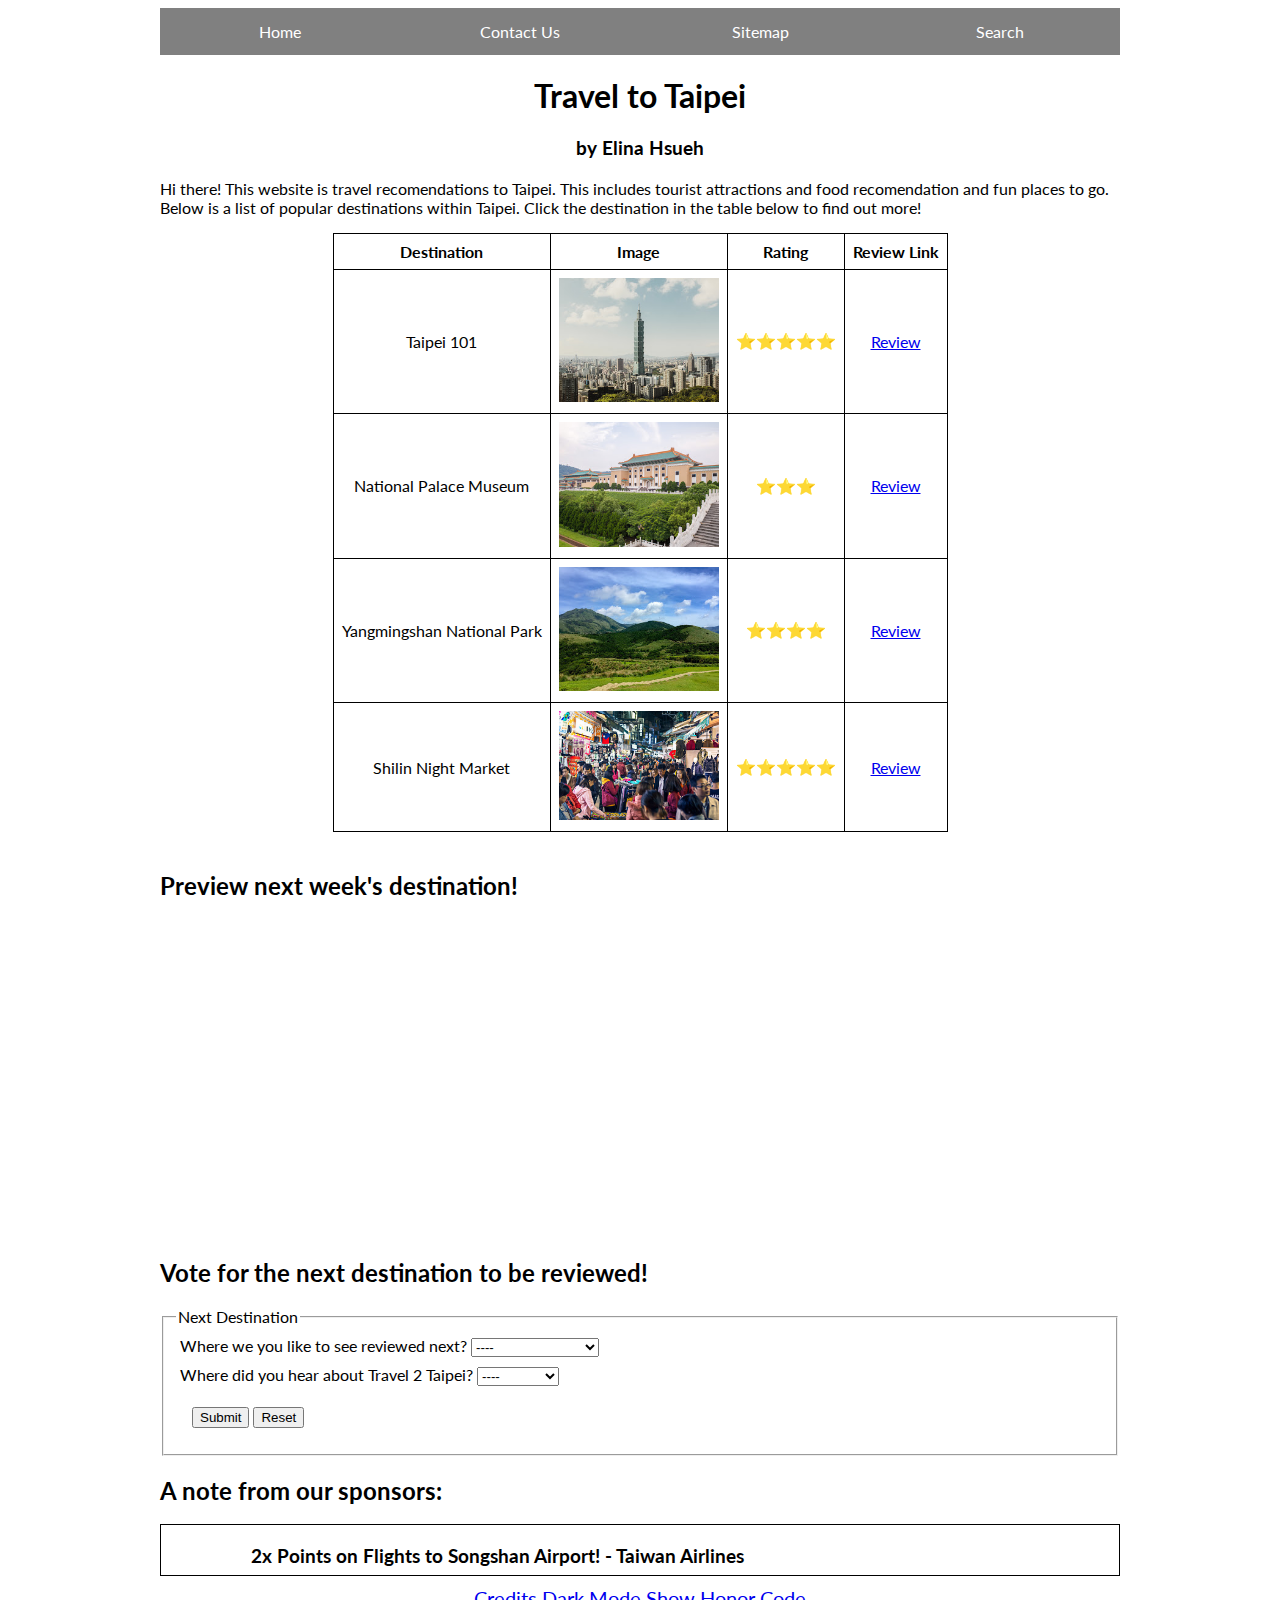
<file: index.html>
<!DOCTYPE html>
<html lang="en">

<head>
    <meta name="description" content="A brief guide on tourist destinations within Taipei. Be sure to vote for our next destination!">
    <meta name="keywords" content="taipei,travel,tourism,101">
    <meta name="author" content="Elina Hsueh">
    <meta charset="UTF-8" />
    <meta content="width=device-width, initial-scale=1.0" name="viewport" />
    <title>Travel 2 Taipei - By Elina</title>
    <!-- Global site tag (gtag.js) - Google Analytics -->
    <script async src="https://www.googletagmanager.com/gtag/js?id=UA-170163693-1"></script>
    <script>
        window.dataLayer = window.dataLayer || [];

        function gtag() {
            dataLayer.push(arguments);
        }
        gtag('js', new Date());

        gtag('config', 'UA-170163693-1');
    </script>
    <!-- External Stylesheet-->
    <link rel="stylesheet" type="text/css" href="stylesheet.css">
    <!-- Internal Stylesheet-->
    <style type="text/css">
        /* Body Text Settings */
        /* This h3 CSS is overriding the external stylesheet h3 */
        
        h3 {
            padding: 0.025em;
        }
        /* Table Settings */
        
        .destinationtable {
            border: 1.5px solid black;
            border-collapse: collapse;
            text-align: center;
            padding: 0.5em;
            margin-right: auto;
            margin-left: auto;
        }
        
        th {
            border: 2px solid black;
            border-collapse: collapse;
        }
        
        td {
            border: 1px solid black;
            border-collapse: collapse;
            padding: 0.5em;
        }
        
        .tableimg {
            width: 10em;
        }
        /* Form Settings */
        
        #submit {
            padding: 1em;
        }
        
        .formdiv {
            padding: 0.25em;
        }
        /* Ad Marquee */
        
        div.scroller {
            position: relative;
            border: 1px solid black;
            height: 50px;
            background-color: white;
        }
        
        #admsg {
            position: absolute;
            color: Black;
            vertical-align: middle;
        }
    </style>
    <link rel="shortcut icon" href="images/favicon.ico" type="image/x-icon">
</head>

<body>

    <!--Javscript to insert consistent nav bar across all pages-->
    <nav id="navbar"></nav>
    <script src="nav.js"></script>

    <h1>Travel to Taipei</h1>
    <h3>by Elina Hsueh</h3>



    <p>Hi there! This website is travel recomendations to Taipei. This includes tourist attractions and food recomendation and fun places to go. Below is a list of popular destinations within Taipei. Click the destination in the table below to find out more!</p>

    <table class="destinationtable">
        <tbody>
            <tr>
                <td><strong>Destination</strong></td>
                <td><strong>Image</strong></td>
                <td><strong>Rating</strong></td>
                <td><strong>Review Link</strong></td>
            </tr>
            <tr>
                <td>Taipei 101</td>
                <td>
                    <a href="taipei101.html"><img src="images/taipei101.jpg" title="Taipei 101" alt="Taipei 101" class="tableimg" id="taipei101img"></a>
                </td>
                <td>&#11088;&#11088;&#11088;&#11088;&#11088;</td>
                <td><a href="taipei101.html">Review</a></td>
            </tr>
            <tr>
                <td>National Palace Museum</td>
                <td>
                    <a href="nationalpalace.html"><img src="images/nationalpalace.jpg" title="National Palace Museum" alt="National Palace Museum" class="tableimg" id="npmimg"></a>
                </td>
                <td>&#11088;&#11088;&#11088;</td>
                <td><a href="nationalpalace.html">Review</a></td>
            </tr>
            <tr>
                <td>Yangmingshan National Park</td>
                <td>
                    <a href="yangmingshan.html"><img src="images/yangmingshan.jpg" title="Yangminshan National Park" alt="Yangminshan National Park" class="tableimg" id="ymsimg"></a>
                </td>
                <td>&#11088;&#11088;&#11088;&#11088;</td>
                <td><a href="yangmingshan.html">Review</a></td>
            </tr>
            <tr>
                <td>Shilin Night Market</td>
                <td>
                    <a href="shilin.html"><img src="images/shilin.jpg" title="Shilin Night Market" alt="Shilin Night Market" class="tableimg" id="shilinimg"></a>
                </td>
                <td>&#11088;&#11088;&#11088;&#11088;&#11088;</td>
                <td><a href="shilin.html">Review</a></td>
            </tr>
        </tbody>
    </table>
    <br>
    <h2>Preview next week's destination!</h2>
    <iframe width="560" height="315" src="https://www.youtube.com/embed/IahFyjrjjzk" frameborder="0" allow="accelerometer; autoplay; encrypted-media; gyroscope; picture-in-picture" allowfullscreen></iframe>
    <br>
    <h2>Vote for the next destination to be reviewed!</h2>
    <form name="myForm" action="POST">
        <fieldset>
            <legend>Next Destination</legend>
            <div class="formdiv">
                <div>
                    <label for="destination">Where we you like to see reviewed next?</label>
                    <select name="destination" id="dest-select">
                        <option value="None">----</option>
                        <option value="xiangshan">Xiangshan</option>
                        <option value="lungshan">Lungshan Temple</option>
                        <option value="taipeizoo">Taipei Zoo</option>
                    </select>
                </div>
            </div>
            <div class="formdiv">
                <div>
                    <label for="origin">Where did you hear about Travel 2 Taipei?</label>
                    <select name="origin" id="referral">
                        <option value="None">----</option>
                        <option value="Google">Google</option>
                        <option value="Instagram">Instagram</option>
                        <option value="Youtube">Youtube</option>
                        <option value="Friends">Friends</option>
                    </select>
                </div>
            </div>
            <!-- section for submit/reset buttons-->
            <div id="submit">
                <button type="button" name="submit-button" id="submit-button">Submit</button>
                <button type="reset" name="reset-button">Reset</button>
            </div>
        </fieldset>
    </form>

    <h2> A note from our sponsors:</h2>
    <div class="scroller" id="marquee">
        <h3 id="admsg">This text will move</h3>
    </div>

    <!-- Javascript codes in body-->


    <!--Image change onhover-->
    <script>
        function changeimg1() {
            document.getElementById("taipei101img").src = "images/taipei101alt.jpg";
        }

        function changeimg1b() {
            document.getElementById("taipei101img").src = "images/taipei101.jpg";
        }

        function changeimg2() {
            document.getElementById("npmimg").src = "images/npmalt.jpg";
        }

        function changeimg2b() {
            document.getElementById("npmimg").src = "images/nationalpalace.jpg";
        }

        function changeimg3() {
            document.getElementById("ymsimg").src = "images/ymsalt.jpg";
        }

        function changeimg3b() {
            document.getElementById("ymsimg").src = "images/yangmingshan.jpg";
        }

        function changeimg4() {
            document.getElementById("shilinimg").src = "images/shilinalt.jpg";
        }

        function changeimg4b() {
            document.getElementById("shilinimg").src = "images/shilin.jpg";
        }

        document.getElementById("taipei101img").onmouseover = changeimg1;
        document.getElementById("taipei101img").onmouseout = changeimg1b;

        document.getElementById("npmimg").onmouseover = changeimg2;
        document.getElementById("npmimg").onmouseout = changeimg2b;

        document.getElementById("ymsimg").onmouseover = changeimg3;
        document.getElementById("ymsimg").onmouseout = changeimg3b;

        document.getElementById("shilinimg").onmouseover = changeimg4;
        document.getElementById("shilinimg").onmouseout = changeimg4b;
    </script>

    <!--Form Validation-->
    <script>
        function validate() {
            //console.log("none selected!");
            let x = document.forms["myForm"]["destination"].value;
            let y = document.forms["myForm"]["origin"].value;

            if (x == "None" || y == "None") {
                alert("You forgot to select an option!");
            }

        }
        document.getElementById("submit-button").onclick = validate;
    </script>

    <div id="credits">
        <a href="credits.html">Credits</a>
        <a href="#" id="darkmodebtn">Dark Mode</a>
        <a href="#" id="honorcode">Show Honor Code</a>
    </div>

    <!--Dark Mode Javascript-->
    <script>
        function dmon() {
            console.log("works!");
            document.body.style.backgroundColor = "black";
            document.body.style.color = "white";
            document.querySelector(".destinationtable").style.borderColor = "white";
        }

        document.getElementById("darkmodebtn").onclick = dmon;
    </script>

    <!-- Uncommenting honor code Javascript-->
    <script>
        function uncomment() {
            let comment = document.getElementById("comment");
            comment.innerHTML = comment.innerHTML.replace('<!--', '').replace('-->', '');
        }

        document.getElementById("honorcode").onclick = uncomment;
    </script>

    <!--Marquee Scroller-->
    <script>
        const adList = [
            "2x Points on Flights to Songshan Airport! - Taiwan Airlines",
            "Free night when you book 10 nights! - Grand Central Hotel",
            "100 TWD biscuits when you order two entrees! - Dan's",
        ];
        const admsg = document.getElementById("admsg");
        let p = 5;
        let i = 0;

        function marquee() {
            admsg.innerHTML = adList[i];
            admsg.style.left = p + "px";
            if (p > document.getElementById("marquee").clientWidth - 550) {
                p = 5;
                i++;
                if (i === adList.length) {
                    i = 0;
                }
            } else {
                p = p + 5;
            }
            setTimeout(marquee, 40);
        }

        document.querySelector("body").onload = marquee;
    </script>

</body>

</html>

<div id="comment">
    <!-- 
“I, Elina, pledge my honor that I have neither received nor provided unauthorized assistance during the completion of this work"
-->
</div>
</file>
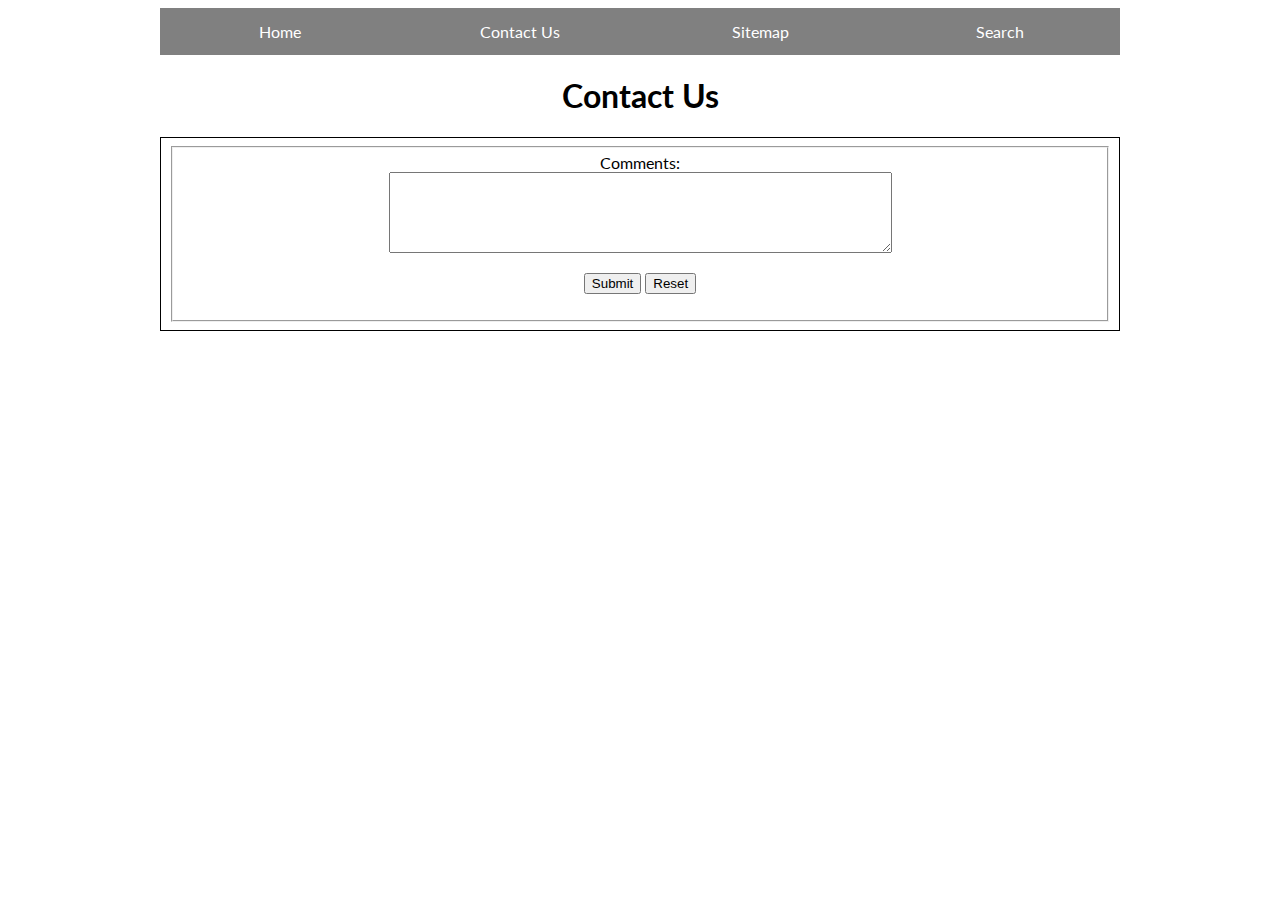
<file: contact.html>
<!DOCTYPE html>
<html lang="en">

<head>

    <meta charset="UTF-8" />
    <meta content="width=device-width, initial-scale=1.0" name="viewport" />
    <title>Contact Us</title>
    <!-- Global site tag (gtag.js) - Google Analytics -->
    <script async src="https://www.googletagmanager.com/gtag/js?id=UA-170163693-1"></script>
    <script>
        window.dataLayer = window.dataLayer || [];

        function gtag() {
            dataLayer.push(arguments);
        }
        gtag('js', new Date());

        gtag('config', 'UA-170163693-1');
    </script>
    <link rel="stylesheet" type="text/css" href="stylesheet.css">
    <style type="text/css">
        /* Table Settings */
        
        .feedback {
            border: 1px solid black;
            border-collapse: collapse;
            text-align: center;
            padding: 0.5em;
        }
        
        th {
            border: 1px solid black;
            border-collapse: collapse;
        }
        
        td {
            border: 1px solid black;
            border-collapse: collapse;
            padding: 0.5em;
        }
        
        .tableimg {
            width: 10em;
        }
        /* Form Settings */
        
        #submit {
            padding: 1em;
        }
    </style>
</head>

<body>


    <!--Javscript to insert consistent nav bar across all pages-->
    <nav id="navbar"></nav>
    <script src="nav.js"></script>

    <h1>Contact Us</h1>

    <!--feedback-->
    <form class="feedback">
        <fieldset>
            <div>
                <div>
                    <label for="comments">Comments:</label>
                </div>
                <div>
                    <textarea id="comments" name="comments" rows="5" cols="60%" placeholder=""></textarea>
                </div>
            </div>
            <!-- section for submit/reset buttons-->
            <div id="submit">
                <button type="submit" name="submit-button">Submit</button>
                <button type="reset" name="reset-button">Reset</button>
            </div>
        </fieldset>
    </form>

</body>

</html>

<!-- 
“I, Elina, pledge my honor that I have neither received nor provided unauthorized assistance during the completion of this work"
-->
</file>
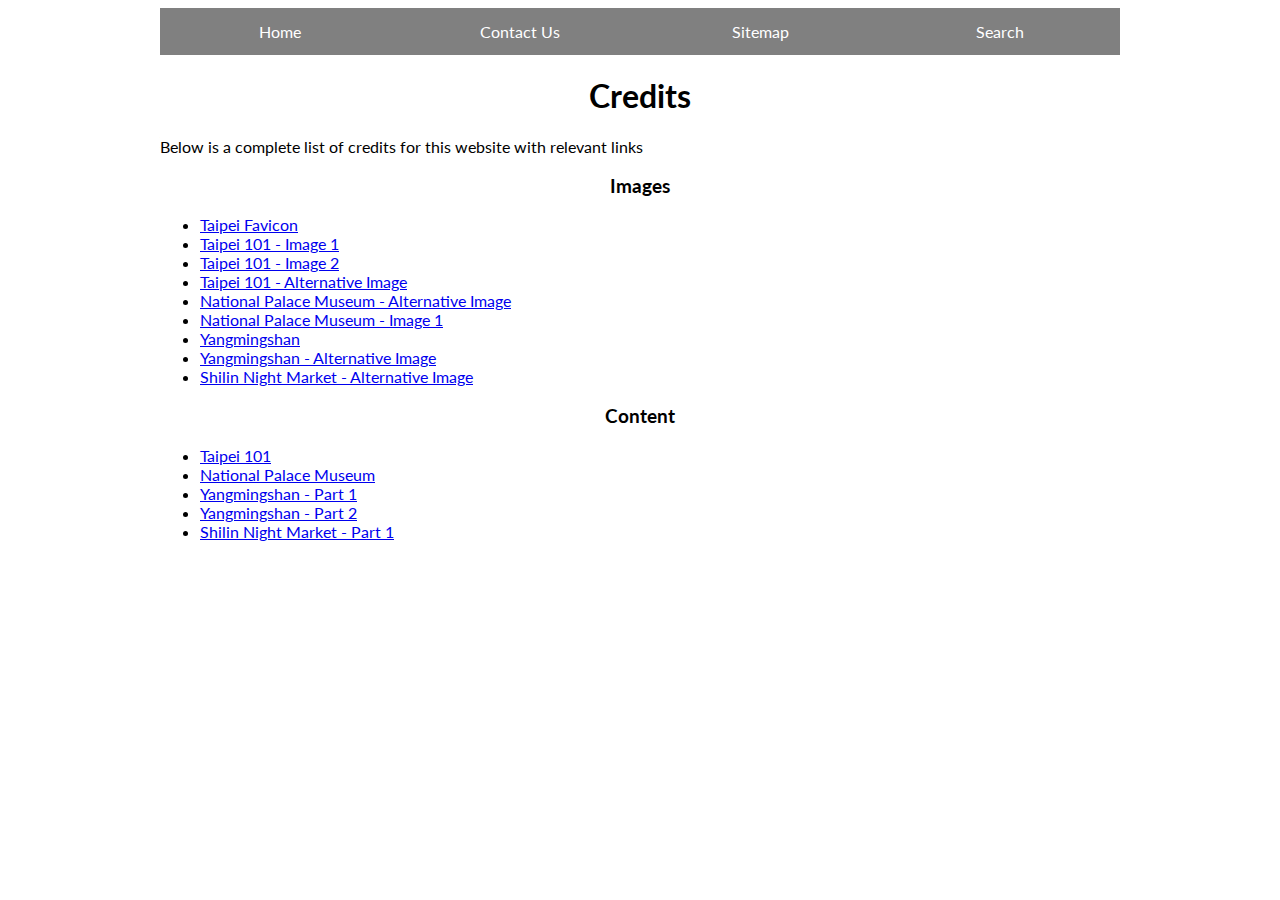
<file: credits.html>
<!DOCTYPE html>
<html lang="en">

<head>
    <meta charset="UTF-8" />
    <meta content="width=device-width, initial-scale=1.0" name="viewport" />
    <title>Credits</title>
    <!-- Global site tag (gtag.js) - Google Analytics -->
    <script async src="https://www.googletagmanager.com/gtag/js?id=UA-170163693-1"></script>
    <script>
        window.dataLayer = window.dataLayer || [];

        function gtag() {
            dataLayer.push(arguments);
        }
        gtag('js', new Date());

        gtag('config', 'UA-170163693-1');
    </script>
    <link rel="stylesheet" type="text/css" href="stylesheet.css">

</head>

<body>

    <!--Javscript to insert consistent nav bar across all pages-->
    <nav id="navbar"></nav>
    <script src="nav.js"></script>

    <h1>Credits</h1>
    <div>Below is a complete list of credits for this website with relevant links</div>
    <h3>Images</h3>
    <div>
        <ul>
            <li><a href="https://thenounproject.com/term/taipei-101/1509456/">Taipei Favicon</a></li>
            <li><a href="https://flic.kr/p/wQB8RT">Taipei 101 - Image 1</a></li>
            <li><a href="https://flic.kr/p/n3LeYg">Taipei 101 - Image 2</a></li>
            <li><a href="https://www.tripsavvy.com/thmb/LFTmGaNud5eFHGgCV7BvpkX4zY0=/950x0/filters:no_upscale():max_bytes(150000):strip_icc():format(webp)/taipei101-tower-taiwan-56ccb69b5f9b5879cc5b6f0a.jpg">Taipei 101 - Alternative Image</a></li>
            <li><a href="https://eng.taiwan.net.tw/att/1/big_scenic_spots/pic_74_4.jpg">National Palace Museum - Alternative Image</a></li>
            <li><a href="https://www.lonelyplanet.com/taiwan/taipei/attractions/national-palace-museum/a/poi-sig/375619/357551">National Palace Museum - Image 1</a></li>
            <li><a href="https://wikitravel.org/en/File:Yangmingshan_National_Park_Banner.jpg">Yangmingshan</a></li>
            <li><a href="https://i0.wp.com/en.blog.kkday.com/wp-content/uploads/featured_yangmingshan.jpg?fit=924%2C618&ssl=1">Yangmingshan - Alternative Image</a></li>
            <li><a href="https://www.taipeitravelgeek.com/wp-content/uploads/2019/08/Shilin-Night-Market-1024x725.jpg">Shilin Night Market - Alternative Image</a></li>
        </ul>
    </div>
    <h3>Content</h3>
    <ul>
        <li><a href="https://www.lonelyplanet.com/taiwan/taipei/attractions/taipei-101/a/poi-sig/375635/357551">Taipei 101</a></li>
        <li><a href="https://www.lonelyplanet.com/taiwan/taipei/attractions/national-palace-museum/a/poi-sig/375619/357551">National Palace Museum</a></li>
        <li><a href="https://www.lonelyplanet.com/taiwan/taipei/yangmingshan-national-park">Yangmingshan - Part 1</li>
        <li><a href="https://wikitravel.org/en/Yangmingshan_National_Park">Yangmingshan - Part 2</li>
        <li><a href="https://eng.taiwan.net.tw/m1.aspx?sNo=0002090&id=154">Shilin Night Market - Part 1</li>



        



    </ul>


</body>

</html>

<!-- 
“I, Elina, pledge my honor that I have neither received nor provided unauthorized assistance during the completion of this work"
-->
</file>
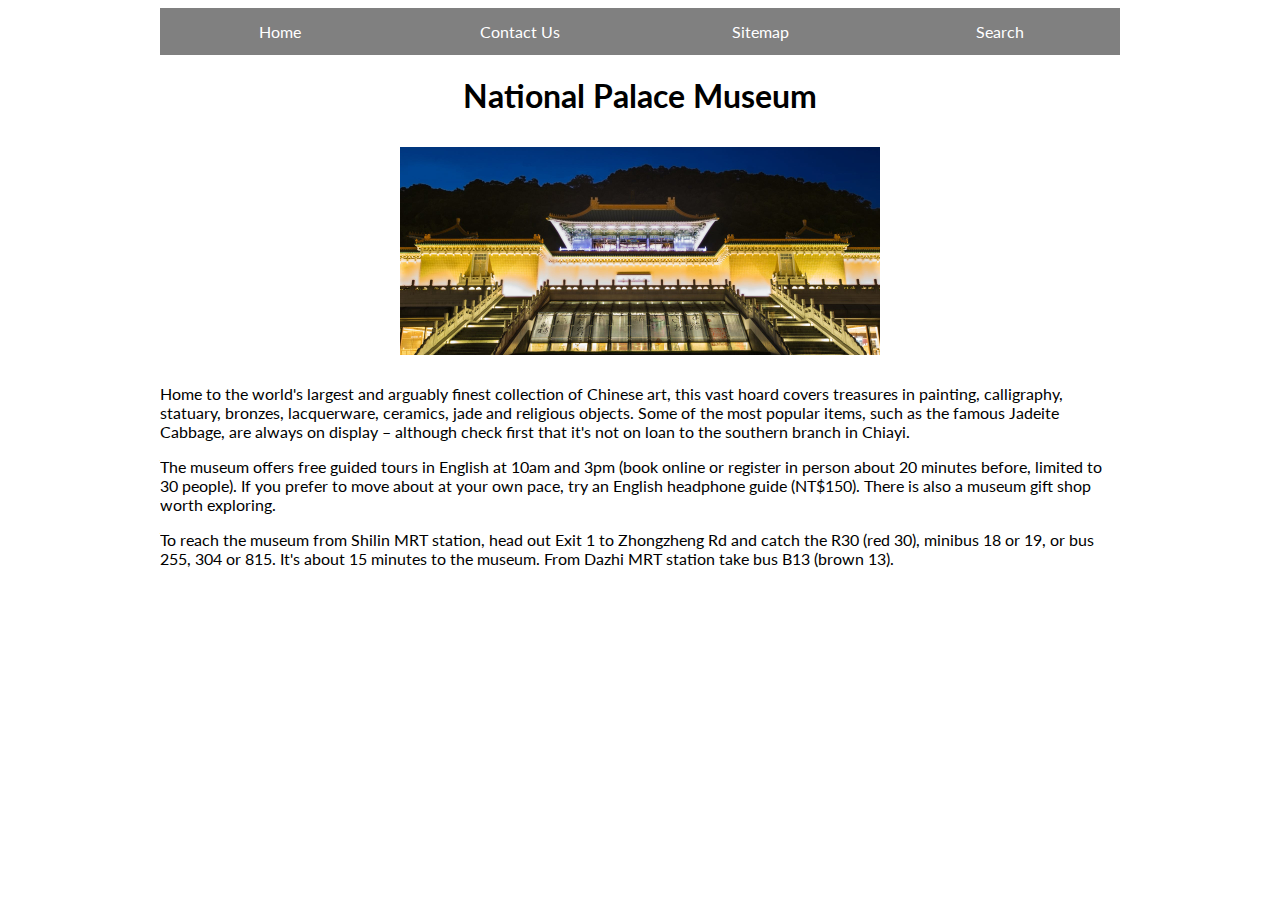
<file: nationalpalace.html>
<!DOCTYPE html>
<html lang="en">

<head>
    <meta charset="UTF-8" />
    <meta content="width=device-width, initial-scale=1.0" name="viewport" />
    <title>National Palace</title>
    <!-- Global site tag (gtag.js) - Google Analytics -->
    <script async src="https://www.googletagmanager.com/gtag/js?id=UA-170163693-1"></script>
    <script>
        window.dataLayer = window.dataLayer || [];

        function gtag() {
            dataLayer.push(arguments);
        }
        gtag('js', new Date());

        gtag('config', 'UA-170163693-1');
    </script>
    <link rel="stylesheet" type="text/css" href="stylesheet.css">
    <style type="text/css">
        /* Table Settings */
        
        table {
            margin: 0 auto;
        }
        
        th {
            border: none;
            border-collapse: collapse;
            margin-left: auto;
            margin-right: auto;
        }
        
        td {
            border: none;
            border-collapse: collapse;
            padding: 0.5em;
        }
        
        .tableimg {
            width: 30em;
        }
        /* Form Settings */
        
        #submit {
            padding: 1em;
        }
    </style>
</head>

<body>

    <!--Javscript to insert consistent nav bar across all pages-->
    <nav id="navbar"></nav>
    <script src="nav.js"></script>
    <h1>National Palace Museum</h1>

    <table class="grid">
        <tbody>
            <tr>
                <td><img src="/images/npm.jpg" class="tableimg"></td>
            </tr>
        </tbody>
    </table>

    <p>
        Home to the world's largest and arguably finest collection of Chinese art, this vast hoard covers treasures in painting, calligraphy, statuary, bronzes, lacquerware, ceramics, jade and religious objects. Some of the most popular items, such as the famous
        Jadeite Cabbage, are always on display – although check first that it's not on loan to the southern branch in Chiayi.
    </p>

    <p>
        The museum offers free guided tours in English at 10am and 3pm (book online or register in person about 20 minutes before, limited to 30 people). If you prefer to move about at your own pace, try an English headphone guide (NT$150). There is also a museum
        gift shop worth exploring.
    </p>
    <p>
        To reach the museum from Shilin MRT station, head out Exit 1 to Zhongzheng Rd and catch the R30 (red 30), minibus 18 or 19, or bus 255, 304 or 815. It's about 15 minutes to the museum. From Dazhi MRT station take bus B13 (brown 13).
    </p>
</body>

</html>

<!-- 
“I, Elina, pledge my honor that I have neither received nor provided unauthorized assistance during the completion of this work"
-->
</file>
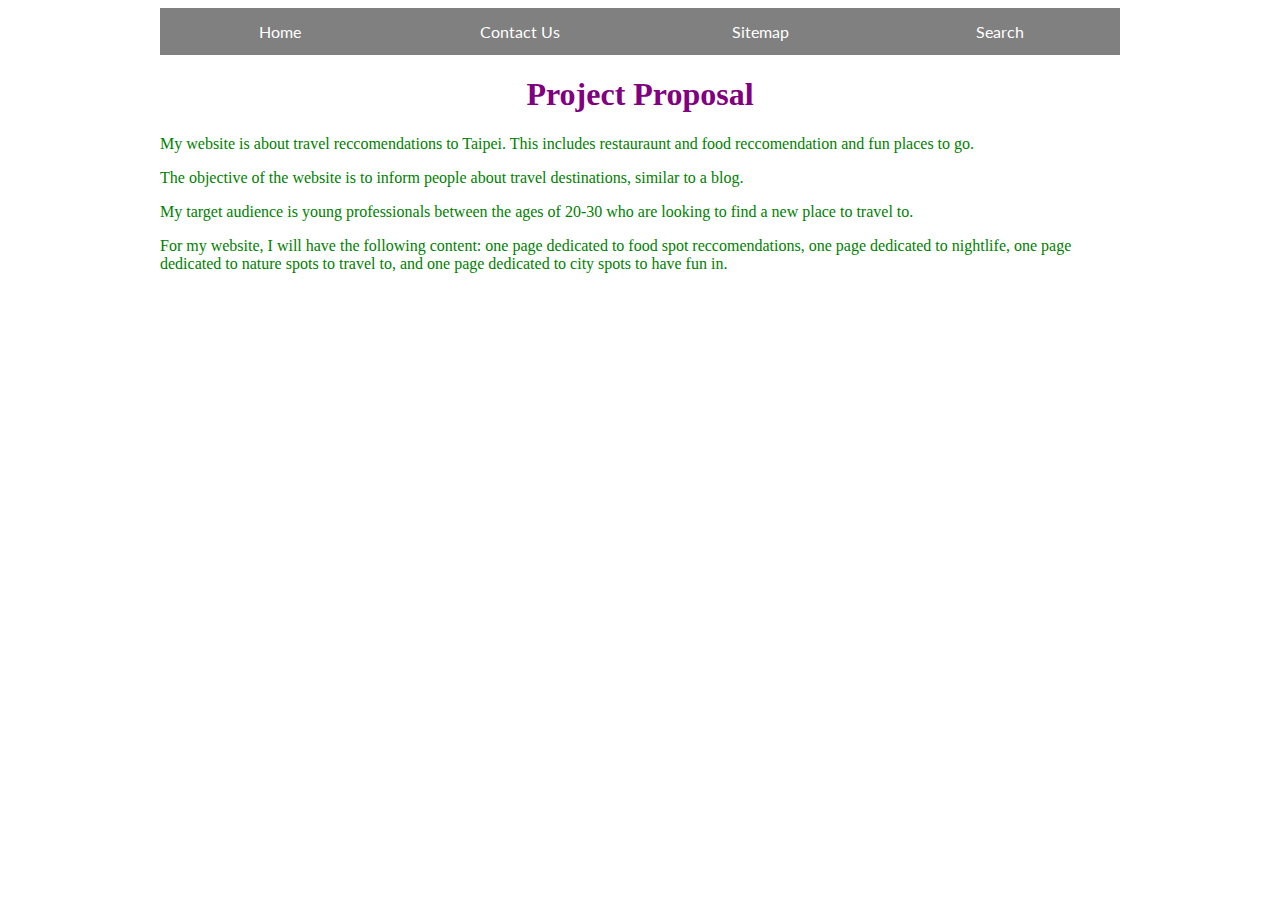
<file: proposal.html>
<!DOCTYPE html>
<html lang="en">

<head>
    <!-- Global site tag (gtag.js) - Google Analytics -->
    <script async src="https://www.googletagmanager.com/gtag/js?id=UA-170163693-1"></script>
    <script>
        window.dataLayer = window.dataLayer || [];

        function gtag() {
            dataLayer.push(arguments);
        }
        gtag('js', new Date());

        gtag('config', 'UA-170163693-1');
    </script>
    <meta charset="UTF-8" />
    <meta content="width=device-width, initial-scale=1.0" name="viewport" />
    <title>Project Proposal</title>
    <link rel="stylesheet" type="text/css" href="stylesheet.css">
    <style type="text/css">
        h1 {
            font-family: 'Times New Roman', Times, serif;
            color: purple;
        }
        
        p {
            font-family: "Verdana";
            color: green;
        }
    </style>
</head>

<body>
    <!--Javscript to insert consistent nav bar across all pages-->
    <nav id="navbar"></nav>
    <script src="nav.js"></script>

    <h1>Project Proposal</h1>
    <p>My website is about travel reccomendations to Taipei. This includes restauraunt and food reccomendation and fun places to go.</p>
    <p>The objective of the website is to inform people about travel destinations, similar to a blog.</p>
    <p>My target audience is young professionals between the ages of 20-30 who are looking to find a new place to travel to. </p>
    <p>For my website, I will have the following content: one page dedicated to food spot reccomendations, one page dedicated to nightlife, one page dedicated to nature spots to travel to, and one page dedicated to city spots to have fun in.</p>
</body>

</html>
</file>
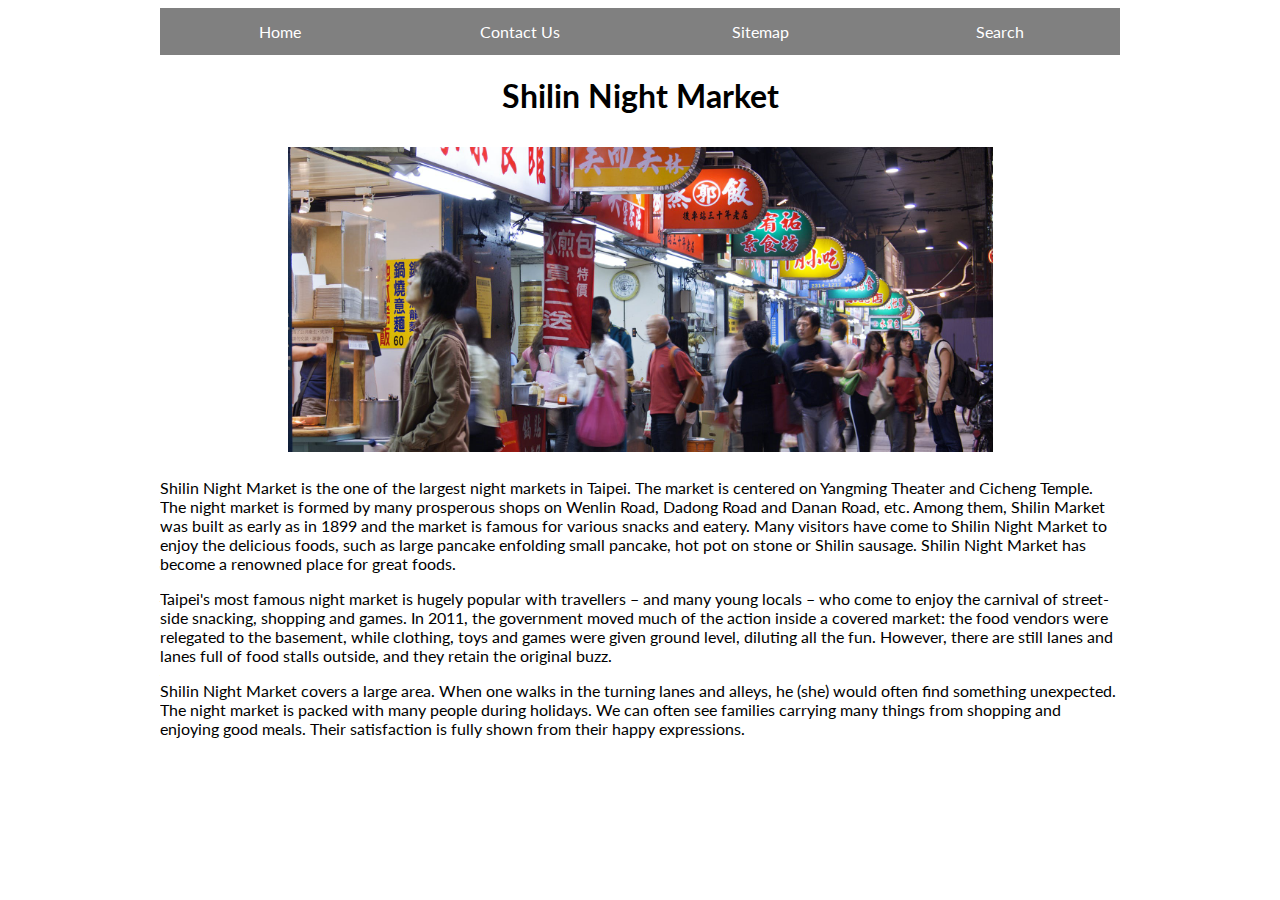
<file: shilin.html>
<!DOCTYPE html>
<html lang="en">

<head>
    <meta charset="UTF-8" />
    <meta content="width=device-width, initial-scale=1.0" name="viewport" />
    <title>Shilin Night Market</title>
    <!-- Global site tag (gtag.js) - Google Analytics -->
    <script async src="https://www.googletagmanager.com/gtag/js?id=UA-170163693-1"></script>
    <script>
        window.dataLayer = window.dataLayer || [];

        function gtag() {
            dataLayer.push(arguments);
        }
        gtag('js', new Date());

        gtag('config', 'UA-170163693-1');
    </script>
    <link rel="stylesheet" type="text/css" href="stylesheet.css">
    <style type="text/css">
        /* Table Settings */
        
        table {
            margin: 0 auto;
        }
        
        th {
            border: none;
            border-collapse: collapse;
            margin-left: auto;
            margin-right: auto;
        }
        
        td {
            border: none;
            border-collapse: collapse;
            padding: 0.5em;
        }
        
        .tableimg {
            width: 75%;
            display: block;
            margin-left: auto;
            margin-right: auto;
        }
        /* Form Settings */
        
        #submit {
            padding: 1em;
        }
    </style>
</head>

<body>

    <!--Javscript to insert consistent nav bar across all pages-->
    <nav id="navbar"></nav>
    <script src="nav.js"></script>
    <h1>Shilin Night Market</h1>

    <table class="grid">
        <tbody>
            <tr>
                <td><img src="/images/shilin-1.jpg" class="tableimg"></td>
            </tr>
        </tbody>
    </table>

    <p>
        Shilin Night Market is the one of the largest night markets in Taipei. The market is centered on Yangming Theater and Cicheng Temple. The night market is formed by many prosperous shops on Wenlin Road, Dadong Road and Danan Road, etc. Among them, Shilin
        Market was built as early as in 1899 and the market is famous for various snacks and eatery. Many visitors have come to Shilin Night Market to enjoy the delicious foods, such as large pancake enfolding small pancake, hot pot on stone or Shilin
        sausage. Shilin Night Market has become a renowned place for great foods.
    </p>
    <p>
        Taipei's most famous night market is hugely popular with travellers – and many young locals – who come to enjoy the carnival of street-side snacking, shopping and games. In 2011, the government moved much of the action inside a covered market: the food
        vendors were relegated to the basement, while clothing, toys and games were given ground level, diluting all the fun. However, there are still lanes and lanes full of food stalls outside, and they retain the original buzz.
    </p>

    <p>
        Shilin Night Market covers a large area. When one walks in the turning lanes and alleys, he (she) would often find something unexpected. The night market is packed with many people during holidays. We can often see families carrying many things from shopping
        and enjoying good meals. Their satisfaction is fully shown from their happy expressions.
    </p>
</body>

</html>

<!-- 
“I, Elina, pledge my honor that I have neither received nor provided unauthorized assistance during the completion of this work"
-->
</file>
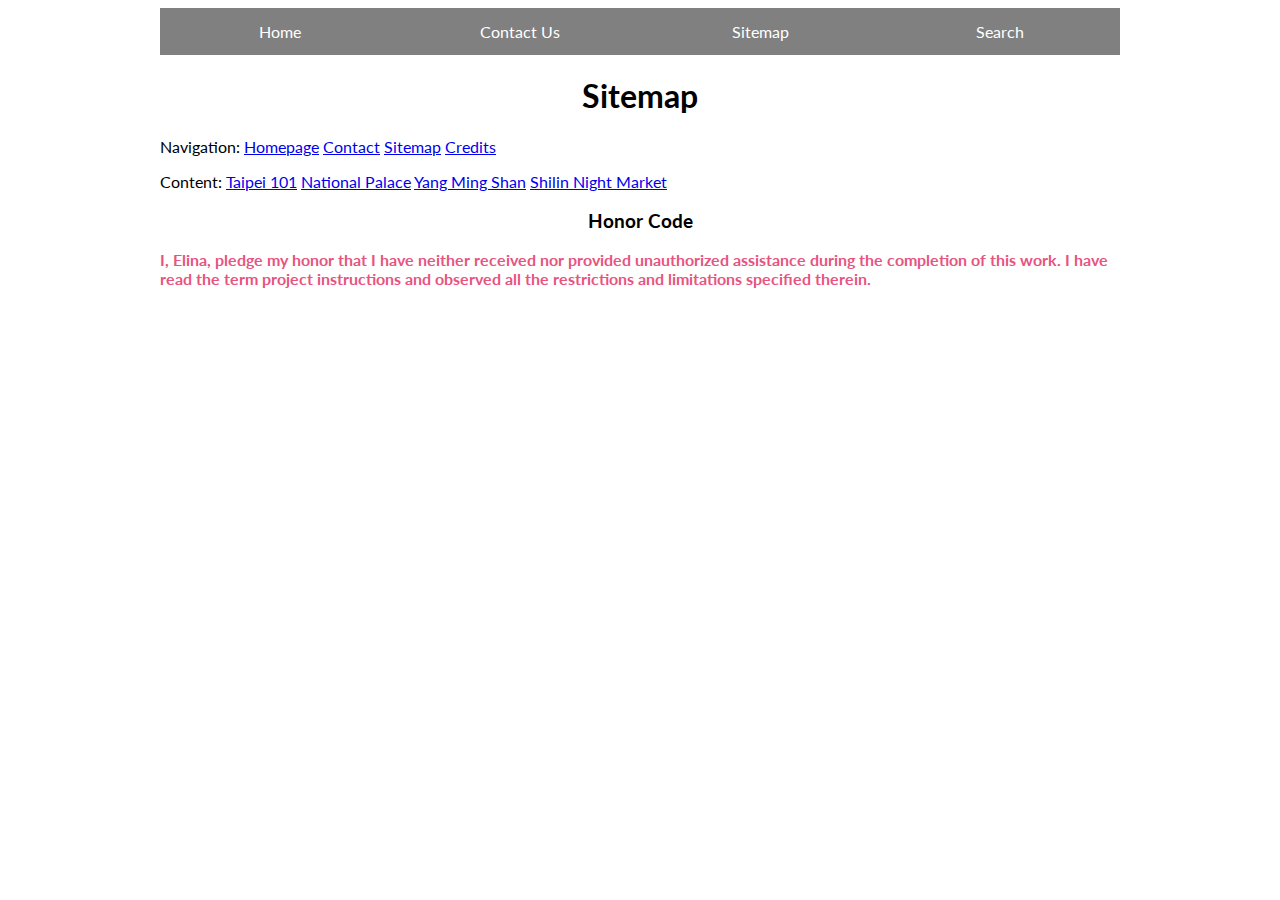
<file: sitemap.html>
<!DOCTYPE html>
<html lang="en">

<head>
    <meta charset="UTF-8" />
    <meta content="width=device-width, initial-scale=1.0" name="viewport" />
    <title>Sitemap</title>
    <!-- Global site tag (gtag.js) - Google Analytics -->
    <script async src="https://www.googletagmanager.com/gtag/js?id=UA-170163693-1"></script>
    <script>
        window.dataLayer = window.dataLayer || [];

        function gtag() {
            dataLayer.push(arguments);
        }
        gtag('js', new Date());

        gtag('config', 'UA-170163693-1');
    </script>
    <link rel="stylesheet" type="text/css" href="stylesheet.css">
    <style type="text/css">
        /* Honor code */
        
        #honorcode {
            font-weight: bold;
            color: #e75480;
        }
    </style>
</head>

<body>
    <!--Javscript to insert consistent nav bar across all pages-->
    <nav id="navbar"></nav>
    <script src="nav.js"></script>

    <h1>Sitemap</h1>



    <p>
        Navigation:
        <a href="index.html">Homepage</a>
        <a href="contact.html">Contact</a>
        <a href="sitemap.html">Sitemap</a>
        <a href="credits.html">Credits</a>

    </p>
    <p>
        Content:
        <a href="taipei101.html">Taipei 101</a>
        <a href="nationalpalace.html">National Palace</a>
        <a href="yangmingshan.html">Yang Ming Shan</a>
        <a href="shilin.html">Shilin Night Market</a>

    </p>
</body>

</html>

<h3>Honor Code</h3>
<div id="honorcode">I, Elina, pledge my honor that I have neither received nor provided unauthorized assistance during the completion of this work. I have read the term project instructions and observed all the restrictions and limitations specified therein.</div>
</file>
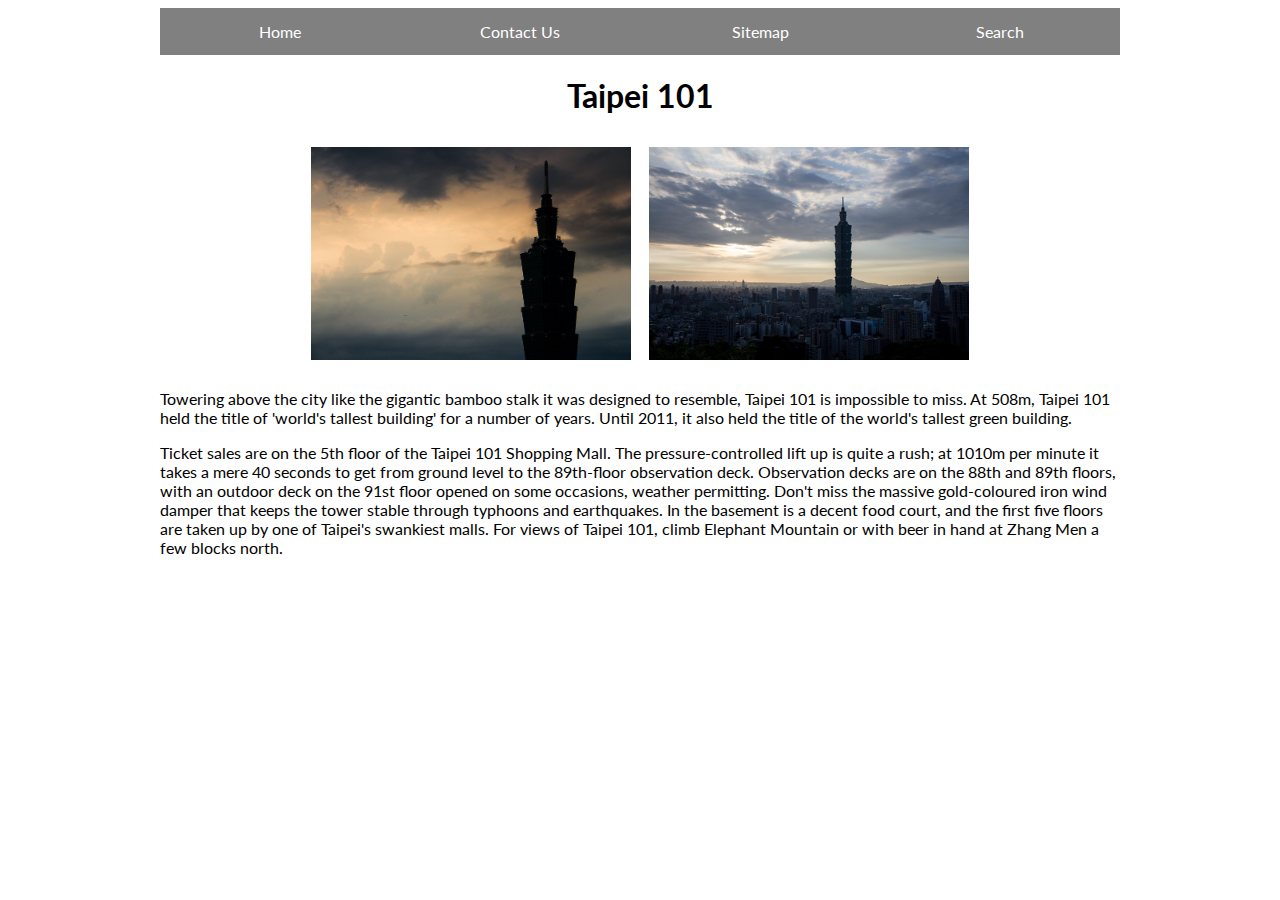
<file: taipei101.html>
<!DOCTYPE html>
<html lang="en">

<head>
    <meta charset="UTF-8" />
    <meta content="width=device-width, initial-scale=1.0" name="viewport" />
    <title>Taipei 101</title>
    <!-- Global site tag (gtag.js) - Google Analytics -->
    <script async src="https://www.googletagmanager.com/gtag/js?id=UA-170163693-1"></script>
    <script>
        window.dataLayer = window.dataLayer || [];

        function gtag() {
            dataLayer.push(arguments);
        }
        gtag('js', new Date());

        gtag('config', 'UA-170163693-1');
    </script>
    <link rel="stylesheet" type="text/css" href="stylesheet.css">
    <style type="text/css">
        /* Table Settings */
        
        table {
            margin: 0 auto;
        }
        
        th {
            border: none;
            border-collapse: collapse;
            margin-left: auto;
            margin-right: auto;
        }
        
        td {
            border: none;
            border-collapse: collapse;
            padding: 0.5em;
        }
        
        .tableimg {
            width: 20em;
        }
        /* Form Settings */
        
        #submit {
            padding: 1em;
        }
    </style>
</head>

<body>
    <!--Javscript to insert consistent nav bar across all pages-->
    <nav id="navbar"></nav>
    <script src="nav.js"></script>

    <h1>Taipei 101</h1>

    <table class="grid">
        <tbody>
            <tr>
                <td><img src="/images/taipei101-1.jpg" class="tableimg"></td>
                <td><img src="/images/taipei101-2.jpg" class="tableimg"></td>
            </tr>
        </tbody>
    </table>

    <p>
        Towering above the city like the gigantic bamboo stalk it was designed to resemble, Taipei 101 is impossible to miss. At 508m, Taipei 101 held the title of 'world's tallest building' for a number of years. Until 2011, it also held the title of the world's
        tallest green building.
    </p>

    <p>

        Ticket sales are on the 5th floor of the Taipei 101 Shopping Mall. The pressure-controlled lift up is quite a rush; at 1010m per minute it takes a mere 40 seconds to get from ground level to the 89th-floor observation deck. Observation decks are on the
        88th and 89th floors, with an outdoor deck on the 91st floor opened on some occasions, weather permitting. Don't miss the massive gold-coloured iron wind damper that keeps the tower stable through typhoons and earthquakes. In the basement is a
        decent food court, and the first five floors are taken up by one of Taipei's swankiest malls. For views of Taipei 101, climb Elephant Mountain or with beer in hand at Zhang Men a few blocks north.
    </p>

</body>

</html>

<!-- 
“I, Elina, pledge my honor that I have neither received nor provided unauthorized assistance during the completion of this work"
-->
</file>
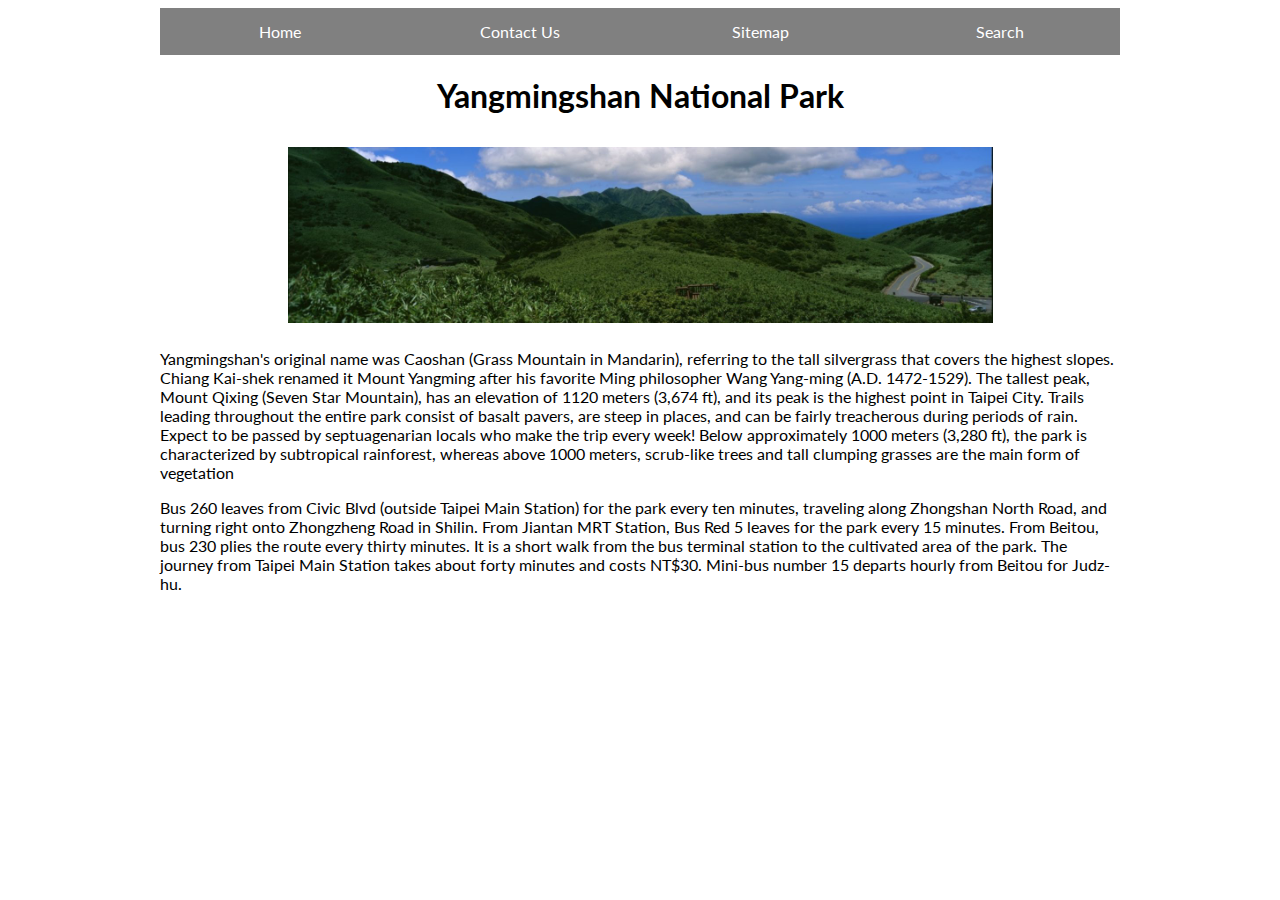
<file: yangmingshan.html>
<!DOCTYPE html>
<html lang="en">

<head>
    <meta charset="UTF-8" />
    <meta content="width=device-width, initial-scale=1.0" name="viewport" />
    <title>Yangmingshan</title>
    <!-- Global site tag (gtag.js) - Google Analytics -->
    <script async src="https://www.googletagmanager.com/gtag/js?id=UA-170163693-1"></script>
    <script>
        window.dataLayer = window.dataLayer || [];

        function gtag() {
            dataLayer.push(arguments);
        }
        gtag('js', new Date());

        gtag('config', 'UA-170163693-1');
    </script>
    <link rel="stylesheet" type="text/css" href="stylesheet.css">
    <style type="text/css">
        /* Table Settings */
        
        table {
            margin: 0 auto;
        }
        
        th {
            border: none;
            border-collapse: collapse;
            margin-left: auto;
            margin-right: auto;
        }
        
        td {
            border: none;
            border-collapse: collapse;
            padding: 0.5em;
        }
        
        .tableimg {
            width: 75%;
            display: block;
            margin-left: auto;
            margin-right: auto;
        }
        /* Form Settings */
        
        #submit {
            padding: 1em;
        }
    </style>
</head>

<body>
    <!--Javscript to insert consistent nav bar across all pages-->
    <nav id="navbar"></nav>
    <script src="nav.js"></script>
    <h1>Yangmingshan National Park</h1>

    <table class="grid">
        <tbody>
            <tr>
                <td><img src="/images/yms.jpg" class="tableimg"></td>
            </tr>
        </tbody>
    </table>

    <p>
        Yangmingshan's original name was Caoshan (Grass Mountain in Mandarin), referring to the tall silvergrass that covers the highest slopes. Chiang Kai-shek renamed it Mount Yangming after his favorite Ming philosopher Wang Yang-ming (A.D. 1472-1529). The
        tallest peak, Mount Qixing (Seven Star Mountain), has an elevation of 1120 meters (3,674 ft), and its peak is the highest point in Taipei City. Trails leading throughout the entire park consist of basalt pavers, are steep in places, and can be
        fairly treacherous during periods of rain. Expect to be passed by septuagenarian locals who make the trip every week! Below approximately 1000 meters (3,280 ft), the park is characterized by subtropical rainforest, whereas above 1000 meters, scrub-like
        trees and tall clumping grasses are the main form of vegetation
    </p>

    <p>
        Bus 260 leaves from Civic Blvd (outside Taipei Main Station) for the park every ten minutes, traveling along Zhongshan North Road, and turning right onto Zhongzheng Road in Shilin. From Jiantan MRT Station, Bus Red 5 leaves for the park every 15 minutes.
        From Beitou, bus 230 plies the route every thirty minutes. It is a short walk from the bus terminal station to the cultivated area of the park. The journey from Taipei Main Station takes about forty minutes and costs NT$30. Mini-bus number 15
        departs hourly from Beitou for Judz-hu.
    </p>
</body>

</html>

<!-- 
“I, Elina, pledge my honor that I have neither received nor provided unauthorized assistance during the completion of this work"
-->
</file>
<file: stylesheet.css>
@import url(https://fonts.googleapis.com/css?family=Lato);

/* Global Settings */

body {
    font-family: "Lato";
    width: 75%;
    margin-left: auto;
    margin-right: auto;
}

h1 {
    text-align: center;
}

h3 {
    text-align: center;
}


/* Navigation Bar Settings */

ul.nav {
    list-style-type: none;
    margin: 0;
    padding: 0;
    overflow: hidden;
    background-color: #808080;
    width: 100%;
}

li.nav {
    float: left;
    width: 25%;
}

li.nav a {
    display: block;
    color: white;
    text-align: center;
    padding: 14px 16px;
    text-decoration: none;
}

li.nav a:hover {
    background-color: #111;
}


/*Footer - Credits */

#credits {
    text-align: center;
    padding: 0.5em;
    font-size: 1.25em;
}
</file>
